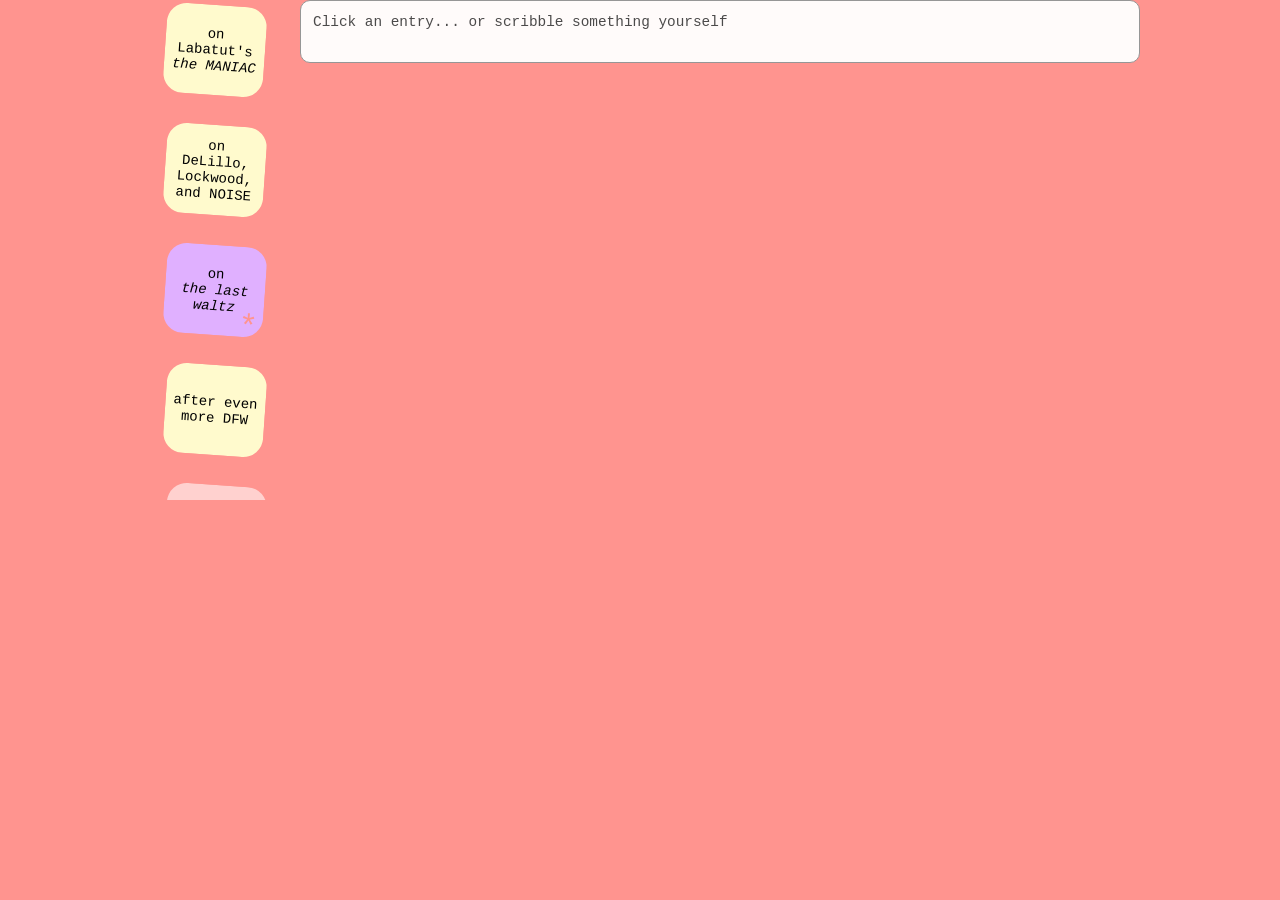
<file: index.html>
<!DOCTYPE html>
<html lang="en">
<head>
    <meta charset="UTF-8">
    <meta http-equiv="X-UA-Compatible" content="IE=edge">
    <meta name="viewport" content="width=device-width, initial-scale=1.0">
    <!-- Favicon -->
    <link rel="shortcut icon" type="image/x-icon" href="images/favicon.svg">
    <!-- CSS -->
    <link rel="stylesheet" href="css/global.css">
    <link rel="stylesheet" href="css/home.css">
</head>
    
<body>
  <main class="log-layout">
    <!-- LEFT: existing sticky board -->
    <div class="log-left">
      <section>
          <a href="https://docs.google.com/document/d/e/2PACX-1vQk4SGqqngMeanBixoZvX_0ao-xAbYtle3ooE-nMpk6sBrazX79OiCgI5GkM2NvtFzLBzlPctIZKr9s/pub?embedded=true" 
              class="tag-writing" 
              data-tags="writing">
              on Labatut's <i>the MANIAC</i></a>
          <a href="https://docs.google.com/document/d/e/2PACX-1vQQzDz0UVmPJ5M-figM7e4ESvdVBqFPK2K2DQAnNAJz2k7wX-ZZShkvyOAlrgL8MAZSDTsr6hzo5NKD/pub?embedded=true" 
              class="tag-writing" 
              data-tags="writing, internet">
              on DeLillo, Lockwood, and NOISE</a>
           <a href="https://docs.google.com/document/d/e/2PACX-1vTg-E3XKhMBhGA8TvOX9FcvC6mP3L07baJHwcVRWmUkf_8PfTva-crXHtNs5tB7VDzdhtCDLdXk4iax/pub?embedded=true"
               class="tag-music favorite"
               data-tags="music">
               on <i>the last waltz</i></a>
           <a href="https://docs.google.com/document/d/e/2PACX-1vSt__cUVVW8P_jlq1W13lVAbfMYDKc_DWuiuRGTanc_eL8480ZrbZktPgDsoWp9JFUcxq4-uoTDss49/pub?embedded=true"
               class="tag-writing"
               data-tags="writing and language, life"
               >after even more DFW</a>
           <a href="https://docs.google.com/document/d/e/2PACX-1vRgLYmGuL9DZ6Mxu9GeT2lVFSIHuoAtcXGHWdrPZW7bfX_IqZIniG90vILf_juoO1XAOMKIwWWlnbzn/pub?embedded=true"
               class="tag-life favorite"
               data-tags="writing and language, life"
               >after "Good Old Neon"</a>
           <a href="https://docs.google.com/document/d/e/2PACX-1vQVfXQKc3vho4kn6BGX8xlwUPzE07COdKeHooTCSinJ2s6UzAAnGMNL1YSyjJEJB4nw8fIIVQdP7V8L/pub?embedded=true"
               class="tag-writing favorite"
               data-tags="writing and language, politics"
               >on <i>Voices in the Evening</i></a>
           <a href="https://docs.google.com/document/d/e/2PACX-1vR9fEn3pWmpIuoUq8Tf6MATVGNbwhvgJ23cTLrye41qJURLl743D3Za8hNFxvxsOOQcPJlfNAbGHaD4/pub?embedded=true"
               class="tag-writing"
               data-tags="writing and language"
               >on <i>Train Dreams</i></a>
           <a href="https://docs.google.com/document/d/e/2PACX-1vRoDhyXsH2OdNRQIQ_n2rmDaTo_1pfYmFXJJRlyx00RwSEdNTckA5GdYixyEzsBuBc0KNy9rBbSD27s/pub?embedded=true"
               class="tag-writing"
               data-tags="writing and language, culture"
               >on <i>The Sluts</i></a>
      <!-- <a href="GOOGLEDOCSURL">
               class="PRIMARYTAG"
               data-tags="OTHER,TAGS"
               >TITLEOFPOST</a> -->
      </section>
          
</div>

    <!-- RIGHT: viewer -->
    <aside class="log-right" aria-label="Log entry viewer">
      <div id="log-viewer" class="log-viewer">
        <p class="log-viewer-placeholder" contenteditable="true">Click an entry... or scribble something yourself</p><br>
           <iframe
              id="log-iframe"
              title="Log entry"
              height="100%"
              width="100%"
              style="border:none"
              src=""
            ></iframe>
      </div>
    </aside>
  </main>
</body>

<!-- JS ZONE JS ZONE -->

<script>
  document.addEventListener('DOMContentLoaded', function () {
    const layout = document.querySelector('.log-layout');
    const viewer = document.getElementById('log-viewer');
    const iframe = document.getElementById('log-iframe');   // your viewer iframe
    const placeholder = viewer ? viewer.querySelector('.log-viewer-placeholder') : null;
    const left = document.querySelector('.log-left');
    const listSection = left ? left.querySelector('section') : null;

    if (!left || !listSection || !iframe || !viewer) {
      console.warn('Log layout elements not found');
      return;
    }

    let activeLink = null;

    // Single delegated click handler for ALL links in .log-left
    left.addEventListener('click', function (e) {
      const link = e.target.closest('a[href]');
      if (!link || !left.contains(link)) return;

      const href = link.getAttribute('href');
      if (!href) return;

      // Always load into the iframe; never navigate away
      e.preventDefault();

      // Hide placeholder + show iframe area
      if (placeholder) {
        placeholder.style.display = 'none';
      }
      if (layout) {
        layout.classList.add('log-has-selection');
      }

      iframe.src = href;

      // ---- 1) Update active marker ----
      if (activeLink) {
        activeLink.classList.remove('log-note-active');
      }
      link.classList.add('log-note-active');
      activeLink = link;

      // ---- 2) Scroll so this note becomes "first" in the strip/grid ----
      const containerRect = listSection.getBoundingClientRect();
      const noteRect = link.getBoundingClientRect();

      if (window.innerWidth < 600) {
        // Mobile: horizontal strip → active note farthest LEFT
        const offsetLeft = noteRect.left - containerRect.left + listSection.scrollLeft;
        const targetLeft = Math.max(offsetLeft - 10, 0); // small padding

        listSection.scrollTo({
          left: targetLeft,
          behavior: 'smooth'
        });
      } else {
        // Desktop: vertical scroller → active note at the TOP
        const offsetTop = noteRect.top - containerRect.top + listSection.scrollTop;
        const targetTop = Math.max(offsetTop - 10, 0);

        listSection.scrollTo({
          top: targetTop,
          behavior: 'smooth'
        });
      }
    });
  });
</script>

    <!-- Goodbye -->


</html>
</file>
<file: css/global.css>
/*
    ++++++ GLOBAL STYLES ++++++

    These styles are used across the notebook.
*/

/* CSS Variables */
:root {
 --offwhite: #fffbfa;
 --note: lemonchiffon;
 --coral: #ff948f;
 --bg: #fffbfa;
 --fg: #000000;
 --accent: #ff948f;

  /* log tag colors */
  --tag-music:    #E0B0FF;  /* mauve */
  --tag-writing:  #fffacd;  /* lemonchiffon */
  --tag-politics: #78282B;  /* mahogany */
  --tag-culture:  #80cbc4;  /* teal */
  --tag-internet: #81d4fa;  /* light blue */
  --tag-life:     #FFD1CF;  /* lighter coral */
  --tag-other:    #F2F2E9;  /* piss grey */
}



/* Border box sizing fix */
*, *:before, *:after { box-sizing: border-box; }

/* Some global style resets */
body {
  padding: 0px;
  max-width: 1000px;
  margin: auto;
  font-family: 'Courier New';
  color: var(--);
  background-color: var(--coral);
  -webkit-font-smoothing: antialiased;
  -moz-osx-font-smoothing: grayscale; 
  -webkit-text-size-adjust: none; 
}

h1, h2, h3, h4, p, ol, ul, li, a, figure, p:last-child, ul:last-child, ol:last-child {
    font-family:'Courier New', monospace;
    font-size: 14px;
    margin: 0;
    padding: 0;
    overflow-wrap: anywhere;   /* modern, nice */
    word-break: break-word;
}

ul, ol {
    position: relative;
    list-style: none;
    margin-left: 0;
    padding-left:.5em;
}

li:before {
    content: "»";
    position: absolute;
    left: 0;
/*   padding-left: .5em;
    display: block;
    float: left;
    width: 1.2em;
    color: #000; */
}


li {
    list-style-position: inside;
    padding-left: 1em;
}

p, ul, ol {
    margin-bottom: 1em;
    line-height: 1.3;
}

img {
    max-width: 100%;
}

a {
    color: var(--flowers);
}

.log-left section a {
    --tag-color: var(--note);
}
</file>
<file: css/home.css>
/* ++++++ HOME PAGE STYLES ++++++ */


/* Title and subheader styles */
/* Border box sizing fix */
*, *:before, *:after { box-sizing: border-box; }

/* Some global style resets */

*, *:before, *:after { box-sizing: border-box; }
body {
    background-color: #ff948f;
}

/* Globals */
h1, h2, h3, h4, p, ol, ul, li, a, figure, p:last-child, ul:last-child, ol:last-child {
    font-family:'Courier New', monospace;
    font-size: 14px;
    margin: 0;
    padding: 0;
    overflow-wrap: anywhere;   /* modern, nice */
    word-break: break-word;
}


 a:hover {
    border:2px dashed #ff948f;
    transform: scale(1.05);
}
 

h1 {
    font-size: 150%;
}

h2 {
    font-size: 125%;
}

h1, h3, h4 {
    margin-bottom: .3em;
}

p .section-description {
    background-color: #ff948f;
    border: 1px solid #969696;
    border-radius: 5px;
    padding: 8px;
}

ul, ol {
    position: relative;
    list-style: none;
    margin-left: 0;
    padding-left:.5em;
}

li:before {
    content: "»";
    position: absolute;
    left: 0;
/*   padding-left: .5em;
    display: block;
    float: left;
    width: 1.2em;
    color: #000; */
}


li {
    list-style-position: inside;
    padding-left: 1em;
}


p, ul, ol {
    margin-bottom: 1em;
    line-height: 1.3;
}

img {
    max-width: 100%;
    height: auto;
}

header, section, aside, footer {
    background-color: #ff948f;
}

header {
    display: flex;
    justify-content: space-between;
    align-items: flex-start;  /* desktop: avatar aligns with top of text */
    gap: 10px;
    border-top: none;
}

/* The status note at the top of the home page */

#status {
    width: 100%;
    max-width: 500px;
    height: 110px;
    color: gray;
    background-color: #ff948f;
    /* transform: rotate(4deg); */
    border-radius: 10px;
    padding: 10px;
    margin-top: 20px;
}
#status p {
    font-size: 16px;
    line-height: 18px;
    margin-bottom: 12px;
}

/* Notebook subsections */
section {
    display: grid;
    grid-template-columns: repeat(auto-fit, minmax(100px, 1fr));
    padding-top:5px;
    overflow-y: scroll;
    max-height: 500px;
    align-items: flex-start;
    gap: 10px;
    place-items: center;
}

section a {
    position: relative;
    aspect-ratio: 1 / 1;
    display: flex;
    flex-flow: column nowrap;
    justify-content: center;
    align-items: center;
    /* color: var(--pencil); */
    text-decoration: none;
    text-align: center;
    font-size: 14px;
    width: 100px;
    height: 90px;
    background-color: var(--note);
    border-radius: 20px;
    transform: rotate(4deg);
    margin-bottom: 20px;
    border: 4px solid transparent;
}

/* LOG page: default + use tag color for card background */
.log-left section a {
    --tag-color: var(--tag-writing);   /* fallback if no tag-* class */
    background-color: var(--tag-color);
}


/*.log-left section a:hover {
    border-color: rgb(230, 226, 193);
}*/

.log-left section a::before {
    /* keep all your existing positioning / size / border styles */
    background-color: var(--tag-color);
}

/* The little start in the corner of entry icons */
.favorite::after {
    content: '*';
    font-size: 32px;
    display: block;
    position: absolute;
    top: 58px;
    right: 1px;
    color: #ff948f;
    z-index: 1;
}

/* Entry icon palettes */


/* Tag → color mapping using global vars */
.log-left section a.tag-music {
    --tag-color: var(--tag-music);
}

.log-left section a.tag-writing {
    --tag-color: var(--tag-writing);
}

.log-left section a.tag-politics {
    --tag-color: var(--tag-politics);
}

.log-left section a.tag-culture {
    --tag-color: var(--tag-culture);
}

.log-left section a.tag-internet {
    --tag-color: var(--tag-internet);
}

.log-left section a.tag-life {
    --tag-color: var(--tag-life);
}

.log-left section a.tag-other {
    --tag-color: var(--tag-other);
}



/* ===== LOG LAYOUT: board + side viewer ===== */

/* mobile-first: one column */
.log-layout {
    display: block;
}

/* show viewer on mobile too (below the bar) */
.log-right {
    display: block;
    margin-top: 0px;
}

/* viewer box */
.log-viewer {
    background-color: #fffbfa;
    border: 1px solid #969696;
    border-radius: 10px;
}

.log-viewer-placeholder {
    font-size: 0.9rem;
    opacity: 0.7;
    margin: 0.75rem;
}

/* entries inside viewer */
.log-viewer #meta {
    display: flex;
    font-size: 12px;
    margin-bottom: 12px;
    color: rgba(0, 0, 0, 0.5);
}

.log-viewer #tags {
    display: flex;
    gap: 12px;
    text-align: center;
}

.log-viewer #meta time {
    margin-left: auto;
}

.log-viewer article {
    background-color: #fffbfa;
    color: var(--cursor);
    border-radius: 5px;
    padding: 8px;
    max-width: none;
}

.log-viewer article h1 {
    font-size: 17px;
    font-weight:bold;
    margin-bottom: .3em;
}

.log-viewer article h2 {
    font-size: 13px;
    font-weight:bold;
    margin-bottom: .3em;
}

.log-viewer article p {
    font-size: 13px;
    line-height: 1.4;
}



/* Mobile layout: horizontal strip, viewer in normal flow */
@media (max-width: 599px) {

  /* Top horizontal bar of entries */
  .log-left {
    position: sticky;
    top: 0;
    z-index: 5;
    padding: 0;
    background-color: #ff948f;
  }

  .log-left > h2 {
    margin: 0 0 6px;
    font-size: 0.75rem;
    letter-spacing: 0.12em;
  }

  .log-left > section {
    display: flex;              /* horizontal strip */
    flex-wrap: nowrap;
    overflow-x: auto;
    overflow-y: hidden;
    gap: 10px;
    padding-bottom: 0px;
      padding-top: 4px;
    -webkit-overflow-scrolling: touch;
  }

  .log-left > section a {
    flex: 0 0 auto;             /* little sticky-note cards in a row */
  }

  .log-viewer iframe {
    width: 100%;
    height: 72vh;
    /* border: 1px solid #969696; */
    /*border-radius: 5px;*/
    display: block;
    background: transparent;
    /* max-height: fit-content; */
   }

}


/* Desktop */
@media (min-width: 600px) {
    .log-layout {
        display: grid;
        grid-template-columns: minmax(0, 150px) minmax(0, 1fr);
        column-gap: 10px;
        align-items: flex-start;
    }

    .log-right {
        display: block;
    }

    .log-viewer {
        position: sticky;
        top: 40px;
        height; 490px;
    }

    .log-viewer iframe {
    width: 100%;
    height: 95vh;
    /* border: 1px solid #969696; */
    /*border-radius: 5px;*/
    display: block;
    background: transparent;
    /* max-height: fit-content; */
    }


    .log-layout.log-has-selection .log-viewer-placeholder {
        display: none;
    }
    
}

/* Hide placeholder once something is loaded (all viewports) */
.log-layout.log-has-selection .log-viewer-placeholder {
    display: none;
}

/* Keep the iframe hidden until an entry is selected,
   so the empty viewer can be small */
.log-layout:not(.log-has-selection) .log-viewer iframe {
    display: none;
}

/*.log-viewer iframe {
  width: 100%;
  min-height: 60vh;
  border: none;
  display: block;
  background: transparent;
}*/

/* Active note highlight */
.log-left section a.log-note-active {
    font-weight: bold;
    border: 2px dashed rgba(255, 148, 143, 1);
    box-shadow: 0px 0px 4px 0px rgba(0, 0, 0, 0.2);
    transform: translateY(-3px) rotate(0deg);
    z-index: 2;
}

/* woohooo */
</file>
